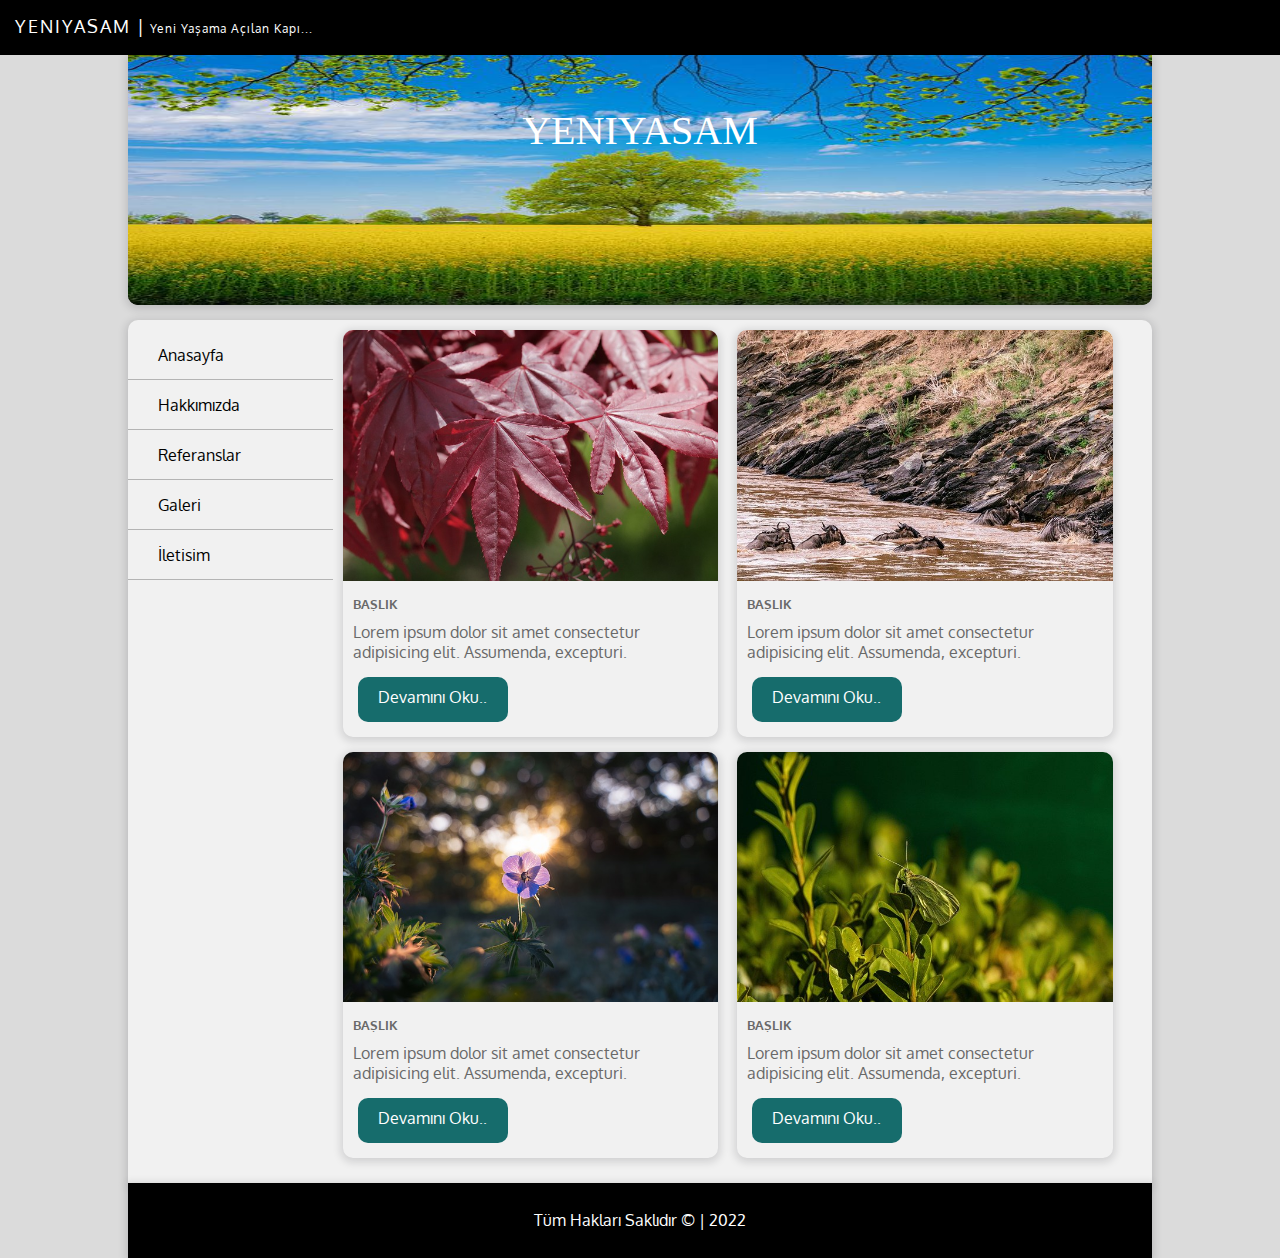
<file: index.html>
<!DOCTYPE html>
<html lang="en">
<head>
    <meta charset="UTF-8">
    <meta http-equiv="X-UA-Compatible" content="IE=edge">
    <meta name="viewport" content="width=device-width, initial-scale=1.0">
    <title>Anasayfa</title>
    <link rel="stylesheet" href="/style.css">
    <link href="https://fonts.googleapis.com/css2?family=Oxygen:wght@400;700&display=swap" rel="stylesheet">
    <link rel="stylesheet" href="https://use.fontawesome.com/releases/v5.0.13/css/all.css" integrity="sha384-DNOHZ68U8hZfKXOrtjWvjxusGo9WQnrNx2sqG0tfsghAvtVlRW3tvkXWZh58N9jp" crossorigin="anonymous">

</head> 
<body>
    <div id="social">
        <font>YENIYASAM |<span> Yeni Yaşama Açılan Kapı... </span></font>
        <i class="fas fa-search"></i>
        <i class="fab fa-facebook"></i>
        <i class="fab fa-instagram"></i>
        <i class="fab fa-twitter"></i>
        <i class="fab fa-google"></i>
        

    </div>
    <div id="container">
        <header>
            <img id="headerResim" src="./img/banner.jpg " alt="">
        <div id="centered">YENIYASAM</div>
        </header>
        <section>
            <nav>
                <ul>
                    <li><a href="index.html"><i class="fas fa-home"></i>Anasayfa</a></li>
                    <li><a href="hakkimizda.html"><i class="fas fa-users"></i>Hakkımızda</a></li>
                    <li><a href="referanslar.html"><i class="fas fa-asterisk"></i>Referanslar</a></li>
                    <li><a href="galeri.html"><i class="fas fa-images"></i>Galeri</a></li>
                    <li><a href="iletisim.html"><i class="far fa-address-book"></i>İletisim</a></li>
                </ul>
            </nav>
            <main>
                <div class="icerik">
                    <img src="/img/1.jpg" alt="" class="rsm">
                    <h5>BAŞLIK</h5>
                    <p class="icerikText">Lorem ipsum dolor sit amet consectetur adipisicing elit. Assumenda, excepturi.</p>
                    <a href="" class="btnDevam">Devamını Oku.. </a>
                </div>
                <div class="icerik">
                    <img src="/img/2.jpg" alt="" class="rsm">
                    <h5>BAŞLIK</h5>
                    <p class="icerikText">Lorem ipsum dolor sit amet consectetur adipisicing elit. Assumenda, excepturi.</p>
                    <a href="" class="btnDevam">Devamını Oku.. </a>
                </div>
                <div class="icerik">
                    <img src="/img/3.jpg" alt="" class="rsm">
                    <h5>BAŞLIK</h5>
                    <p class="icerikText">Lorem ipsum dolor sit amet consectetur adipisicing elit. Assumenda, excepturi.</p>
                    <a href="" class="btnDevam">Devamını Oku.. </a>
                </div>
                <div class="icerik">
                    <img src="/img/4.jpg" alt="" class="rsm">
                    <h5>BAŞLIK</h5>
                    <p class="icerikText">Lorem ipsum dolor sit amet consectetur adipisicing elit. Assumenda, excepturi.</p>
                    <a href="" class="btnDevam">Devamını Oku.. </a>
                </div>
            </main>
        </section>
        <footer>Tüm Hakları Saklıdır &copy; | 2022</footer>
    </div>
    
</body>
</html>
</file>
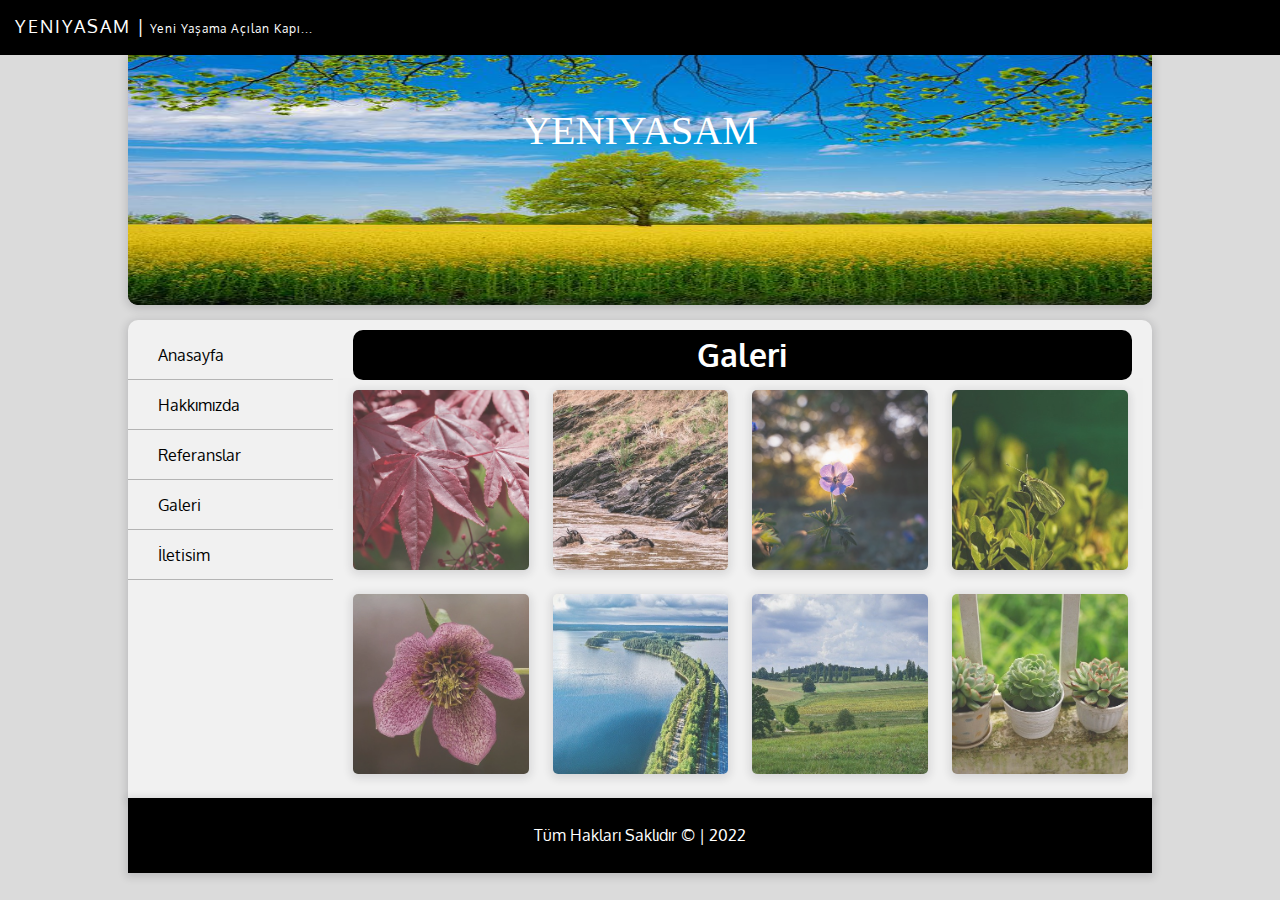
<file: galeri.html>
<!DOCTYPE html>
<html lang="en">
<head>
    <meta charset="UTF-8">
    <meta http-equiv="X-UA-Compatible" content="IE=edge">
    <meta name="viewport" content="width=device-width, initial-scale=1.0">
    <title>Galeri</title>
    <link rel="stylesheet" href="/style.css">
    <link href="https://fonts.googleapis.com/css2?family=Oxygen:wght@400;700&display=swap" rel="stylesheet">
    <link rel="stylesheet" href="https://use.fontawesome.com/releases/v5.0.13/css/all.css" integrity="sha384-DNOHZ68U8hZfKXOrtjWvjxusGo9WQnrNx2sqG0tfsghAvtVlRW3tvkXWZh58N9jp" crossorigin="anonymous">

</head> 
<body>
    <div id="social">
        <font>YENIYASAM |<span> Yeni Yaşama Açılan Kapı... </span></font>
        <i class="fas fa-search"></i>
        <i class="fab fa-facebook"></i>
        <i class="fab fa-instagram"></i>
        <i class="fab fa-twitter"></i>
        <i class="fab fa-google"></i>
        

    </div>
    <div id="container">
        <header>
            <img id="headerResim" src="./img/banner.jpg " alt="">
        <div id="centered">YENIYASAM</div>
        </header>
        <section>
            <nav>
                <ul>
                    <li><a href="index.html"><i class="fas fa-home"></i>Anasayfa</a></li>
                    <li><a href="hakkimizda.html"><i class="fas fa-users"></i>Hakkımızda</a></li>
                    <li><a href="referanslar.html"><i class="fas fa-asterisk"></i>Referanslar</a></li>
                    <li><a href="galeri.html"><i class="fas fa-images"></i>Galeri</a></li>
                    <li><a href="iletisim.html"><i class="far fa-address-book"></i>İletisim</a></li>
                </ul>
            </nav>
            <main>
              <h1>Galeri</h1>
              <a class="link" href="/img/1.jpg">
                <img src="/img/1.jpg" alt="" class="galResim">
              </a>
              <a class="link" href="/img/2.jpg">
                <img src="/img/2.jpg" alt="" class="galResim">
              </a>
              <a class="link" href="/img/3.jpg">
                <img src="/img/3.jpg" alt="" class="galResim">
              </a>
              <a class="link" href="/img/4.jpg">
                <img src="/img/4.jpg" alt="" class="galResim">
              </a>
              <a class="link" href="/img/5.jpg">
                <img src="/img/5.jpg" alt="" class="galResim">
              </a>
              <a class="link" href="/img/6.jpg">
                <img src="/img/6.jpg" alt="" class="galResim">
              </a>
              <a class="link" href="/img/7.jpg">
                <img src="/img/7.jpg" alt="" class="galResim">
              </a>
              <a class="link" href="/img/8.jpg">
                <img src="/img/8.jpg" alt="" class="galResim">
              </a>
            </main>
        </section>
        <footer>Tüm Hakları Saklıdır &copy; | 2022</footer>
    </div>
    
</body>
</html>
</file>
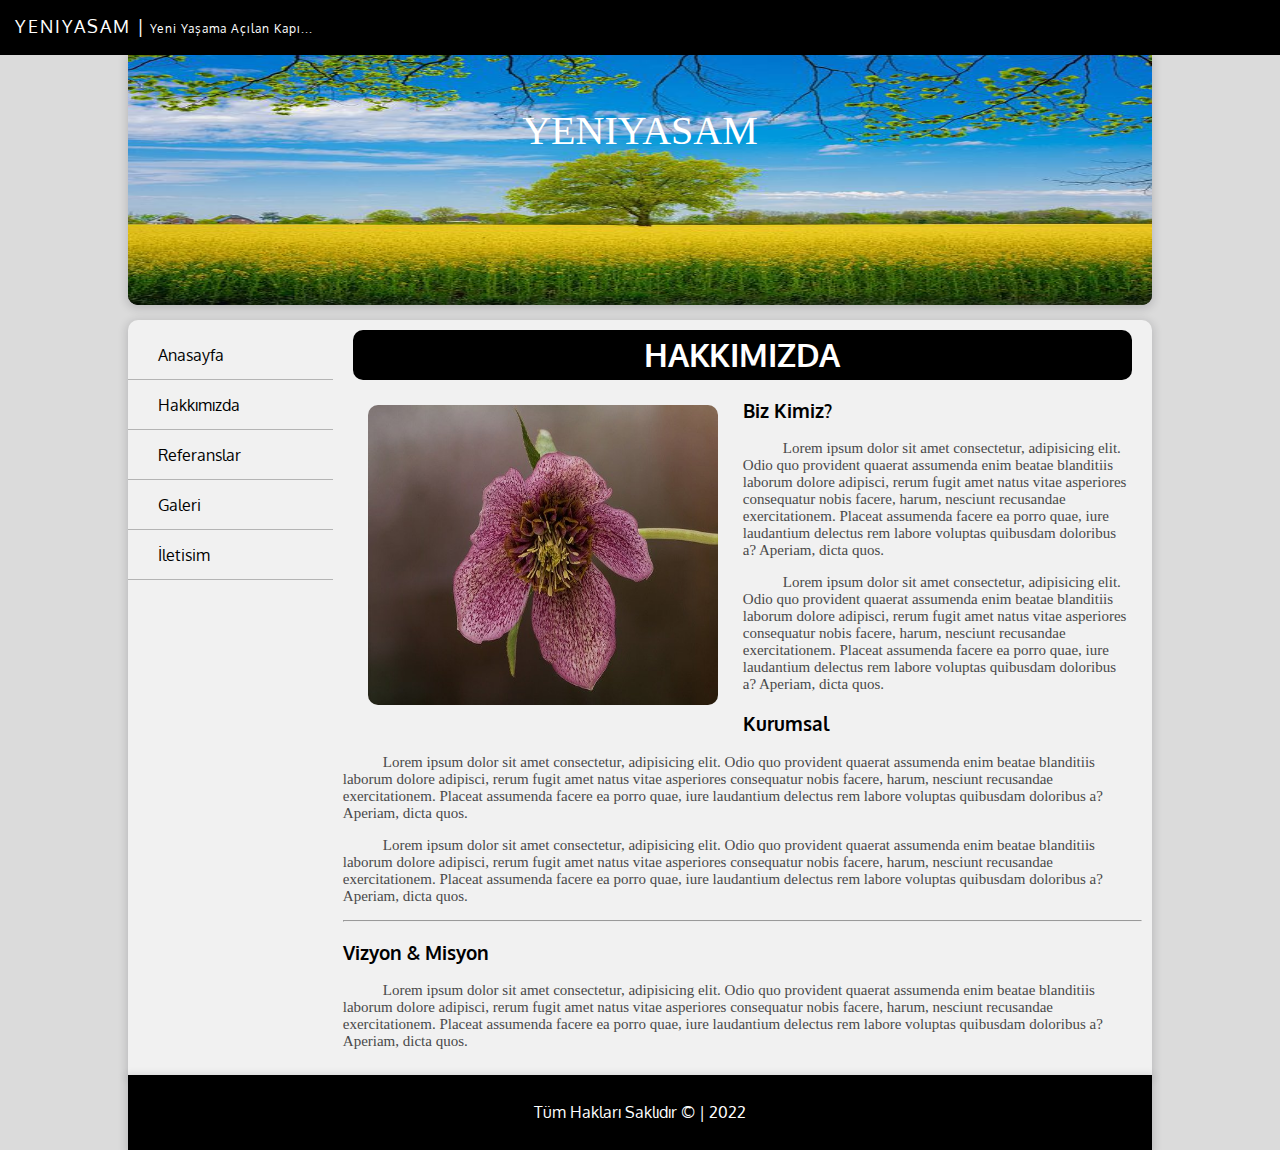
<file: hakkimizda.html>
<!DOCTYPE html>
<html lang="en">
<head>
    <meta charset="UTF-8">
    <meta http-equiv="X-UA-Compatible" content="IE=edge">
    <meta name="viewport" content="width=device-width, initial-scale=1.0">
    <title>Hakkımızda</title>
    <link rel="stylesheet" href="/style.css">
    <link href="https://fonts.googleapis.com/css2?family=Oxygen:wght@400;700&display=swap" rel="stylesheet">
    <link rel="stylesheet" href="https://use.fontawesome.com/releases/v5.0.13/css/all.css" integrity="sha384-DNOHZ68U8hZfKXOrtjWvjxusGo9WQnrNx2sqG0tfsghAvtVlRW3tvkXWZh58N9jp" crossorigin="anonymous">

</head> 
<body>
    <div id="social">
        <font>YENIYASAM |<span> Yeni Yaşama Açılan Kapı... </span></font>
        <i class="fas fa-search"></i>
        <i class="fab fa-facebook"></i>
        <i class="fab fa-instagram"></i>
        <i class="fab fa-twitter"></i>
        <i class="fab fa-google"></i>
        

    </div>
    <div id="container">
        <header>
            <img id="headerResim" src="./img/banner.jpg " alt="">
        <div id="centered">YENIYASAM</div>
        </header>
        <section>
            <nav>
                <ul>
                    <li><a href="index.html"><i class="fas fa-home"></i>Anasayfa</a></li>
                    <li><a href="hakkimizda.html"><i class="fas fa-users"></i>Hakkımızda</a></li>
                    <li><a href="referanslar.html"><i class="fas fa-asterisk"></i>Referanslar</a></li>
                    <li><a href="galeri.html"><i class="fas fa-images"></i>Galeri</a></li>
                    <li><a href="iletisim.html"><i class="far fa-address-book"></i>İletisim</a></li>
                </ul>
            </nav>
            <main>
               <h1>HAKKIMIZDA</h1>
               <img id="hakkimizdaRSM" src="/img/5.jpg" alt="">
               <h3>Biz Kimiz?</h3>
               <p class="hakYazi">Lorem ipsum dolor sit amet consectetur, adipisicing elit. Odio quo provident quaerat assumenda enim beatae blanditiis laborum dolore adipisci, rerum fugit amet natus vitae asperiores consequatur nobis facere, harum, nesciunt recusandae exercitationem. Placeat assumenda facere ea porro quae, iure laudantium delectus rem labore voluptas quibusdam doloribus a? Aperiam, dicta quos.</p>
               <p class="hakYazi">Lorem ipsum dolor sit amet consectetur, adipisicing elit. Odio quo provident quaerat assumenda enim beatae blanditiis laborum dolore adipisci, rerum fugit amet natus vitae asperiores consequatur nobis facere, harum, nesciunt recusandae exercitationem. Placeat assumenda facere ea porro quae, iure laudantium delectus rem labore voluptas quibusdam doloribus a? Aperiam, dicta quos.</p>
               <h3>Kurumsal</h3>
               <p class="hakYazi">Lorem ipsum dolor sit amet consectetur, adipisicing elit. Odio quo provident quaerat assumenda enim beatae blanditiis laborum dolore adipisci, rerum fugit amet natus vitae asperiores consequatur nobis facere, harum, nesciunt recusandae exercitationem. Placeat assumenda facere ea porro quae, iure laudantium delectus rem labore voluptas quibusdam doloribus a? Aperiam, dicta quos.</p>
               <p class="hakYazi">Lorem ipsum dolor sit amet consectetur, adipisicing elit. Odio quo provident quaerat assumenda enim beatae blanditiis laborum dolore adipisci, rerum fugit amet natus vitae asperiores consequatur nobis facere, harum, nesciunt recusandae exercitationem. Placeat assumenda facere ea porro quae, iure laudantium delectus rem labore voluptas quibusdam doloribus a? Aperiam, dicta quos.</p>
               <hr>
               <h3>Vizyon & Misyon</h3>
               <p class="hakYazi">Lorem ipsum dolor sit amet consectetur, adipisicing elit. Odio quo provident quaerat assumenda enim beatae blanditiis laborum dolore adipisci, rerum fugit amet natus vitae asperiores consequatur nobis facere, harum, nesciunt recusandae exercitationem. Placeat assumenda facere ea porro quae, iure laudantium delectus rem labore voluptas quibusdam doloribus a? Aperiam, dicta quos.</p>
            </main>
        </section>
        <footer>Tüm Hakları Saklıdır &copy; | 2022</footer>
    </div>
    
</body>
</html>
</file>
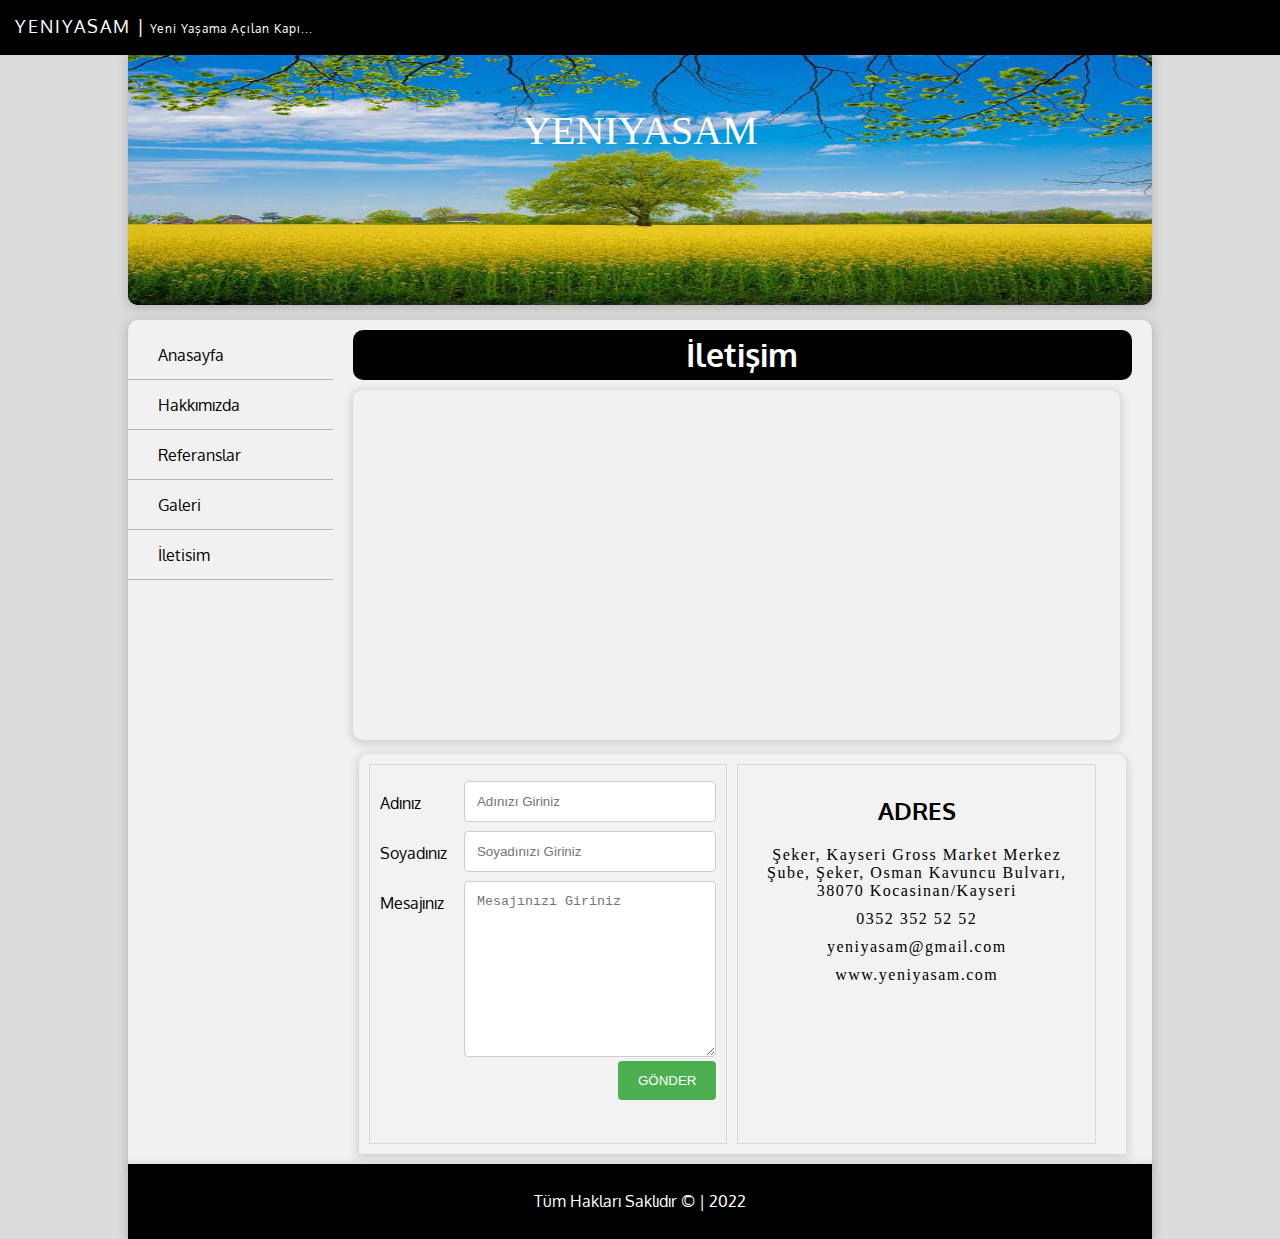
<file: iletisim.html>
<!DOCTYPE html>
<html lang="en">
<head>
    <meta charset="UTF-8">
    <meta http-equiv="X-UA-Compatible" content="IE=edge">
    <meta name="viewport" content="width=device-width, initial-scale=1.0">
    <title>İletişim</title>
    <link rel="stylesheet" href="/style.css">
    <link href="https://fonts.googleapis.com/css2?family=Oxygen:wght@400;700&display=swap" rel="stylesheet">
    <link rel="stylesheet" href="https://use.fontawesome.com/releases/v5.0.13/css/all.css" integrity="sha384-DNOHZ68U8hZfKXOrtjWvjxusGo9WQnrNx2sqG0tfsghAvtVlRW3tvkXWZh58N9jp" crossorigin="anonymous">

</head> 
<body>
    <div id="social">
        <font>YENIYASAM |<span> Yeni Yaşama Açılan Kapı... </span></font>
        <i class="fas fa-search"></i>
        <i class="fab fa-facebook"></i>
        <i class="fab fa-instagram"></i>
        <i class="fab fa-twitter"></i>
        <i class="fab fa-google"></i>
        

    </div>
    <div id="container">
        <header>
            <img id="headerResim" src="./img/banner.jpg " alt="">
        <div id="centered">YENIYASAM</div>
        </header>
        <section>
            <nav>
                <ul>
                    <li><a href="index.html"><i class="fas fa-home"></i>Anasayfa</a></li>
                    <li><a href="hakkimizda.html"><i class="fas fa-users"></i>Hakkımızda</a></li>
                    <li><a href="referanslar.html"><i class="fas fa-asterisk"></i>Referanslar</a></li>
                    <li><a href="galeri.html"><i class="fas fa-images"></i>Galeri</a></li>
                    <li><a href="iletisim.html"><i class="far fa-address-book"></i>İletisim</a></li>
                </ul>
            </nav>
            <main>
              <h1>İletişim</h1>
              <iframe src="https://www.google.com/maps/embed?pb=!1m18!1m12!1m3!1d165108.22737941227!2d35.53290756627668!3d38.72791492419075!2m3!1f0!2f0!3f0!3m2!1i1024!2i768!4f13.1!3m3!1m2!1s0x152b0e1d3fa4a74f%3A0x84bd8c4d5a4c2da7!2sKayseri!5e0!3m2!1str!2str!4v1664282107899!5m2!1str!2str" width="" height="" style="border:0;" allowfullscreen="" loading="lazy" referrerpolicy="no-referrer-when-downgrade"></iframe>
              <section class="section1">
               <div class="form">
                <div class="row">
                    <div class="col25">
                        <label for="">Adınız</label>
                    </div>
                    <div class="col75">
                        <input type="text" placeholder="Adınızı Giriniz">
                    </div>
                </div>
                <div class="row">
                    <div class="col25">
                        <label for="">Soyadınız</label>
                    </div>
                    <div class="col75">
                        <input type="text" placeholder="Soyadınızı Giriniz">
                    </div>
                </div>
                <div class="row">
                    <div class="col25">
                        <label for="">Mesajınız</label>
                    </div>
                    <div class="col75">
                        <textarea name="" id="" cols="30" rows="10" placeholder="Mesajınızı Giriniz"></textarea>
                    </div>
                    <div class="row">
                        <input type="submit" value="GÖNDER">
                        
                    </div>
                </div>
               </div> 
               <div class="adres">
                <h2>ADRES</h2>
                <span class="span1">
                    Şeker, Kayseri Gross Market Merkez Şube, Şeker, Osman Kavuncu Bulvarı, 38070 Kocasinan/Kayseri
                </span>
                <span class="span1">
                   0352 352 52 52
                </span>
                <span class="span1">
                    yeniyasam@gmail.com
                 </span>
                 <span class="span1">
                    www.yeniyasam.com
                 </span>
               </div>
              </section>
            </main>
        </section>
        <footer>Tüm Hakları Saklıdır &copy; | 2022</footer>
    </div>
    
</body>
</html>
</file>
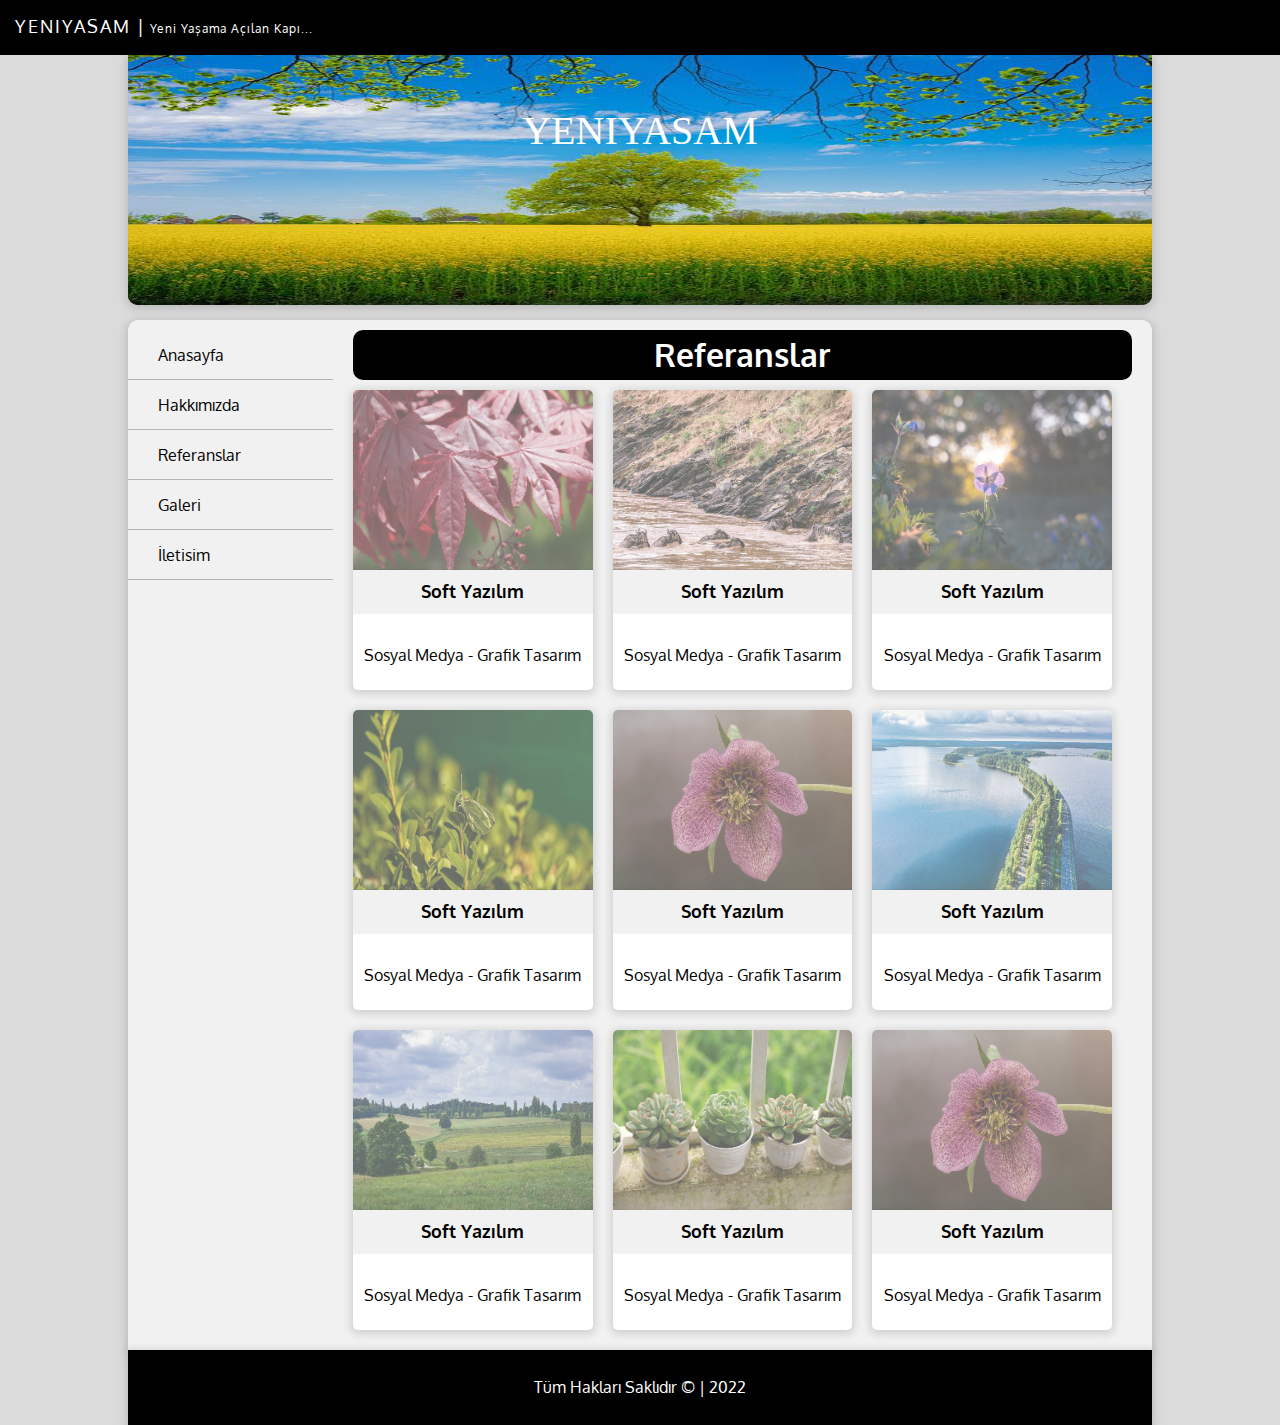
<file: referanslar.html>
<!DOCTYPE html>
<html lang="en">
<head>
    <meta charset="UTF-8">
    <meta http-equiv="X-UA-Compatible" content="IE=edge">
    <meta name="viewport" content="width=device-width, initial-scale=1.0">
    <title>Referanslar</title>
    <link rel="stylesheet" href="/style.css">
    <link href="https://fonts.googleapis.com/css2?family=Oxygen:wght@400;700&display=swap" rel="stylesheet">
    <link rel="stylesheet" href="https://use.fontawesome.com/releases/v5.0.13/css/all.css" integrity="sha384-DNOHZ68U8hZfKXOrtjWvjxusGo9WQnrNx2sqG0tfsghAvtVlRW3tvkXWZh58N9jp" crossorigin="anonymous">

</head> 
<body>
    <div id="social">
        <font>YENIYASAM |<span> Yeni Yaşama Açılan Kapı... </span></font>
        <i class="fas fa-search"></i>
        <i class="fab fa-facebook"></i>
        <i class="fab fa-instagram"></i>
        <i class="fab fa-twitter"></i>
        <i class="fab fa-google"></i>
        

    </div>
    <div id="container">
        <header>
            <img id="headerResim" src="./img/banner.jpg " alt="">
        <div id="centered">YENIYASAM</div>
        </header>
        <section>
            <nav>
                <ul>
                    <li><a href="index.html"><i class="fas fa-home"></i>Anasayfa</a></li>
                    <li><a href="hakkimizda.html"><i class="fas fa-users"></i>Hakkımızda</a></li>
                    <li><a href="referanslar.html"><i class="fas fa-asterisk"></i>Referanslar</a></li>
                    <li><a href="galeri.html"><i class="fas fa-images"></i>Galeri</a></li>
                    <li><a href="iletisim.html"><i class="far fa-address-book"></i>İletisim</a></li>
                </ul>
            </nav>
            <main>
               <h1>Referanslar</h1>
               <div class="referans">
                <img src="/img/1.jpg" alt="" class="refResim">
                <h2 class="refBaslik">Soft Yazılım</h2>
                <p class="refDetay">Sosyal Medya - Grafik Tasarım</p>
               </div>
               <div class="referans">
                <img src="/img/2.jpg" alt="" class="refResim">
                <h2 class="refBaslik">Soft Yazılım</h2>
                <p class="refDetay">Sosyal Medya - Grafik Tasarım</p>
               </div>
               <div class="referans">
                <img src="/img/3.jpg" alt="" class="refResim">
                <h2 class="refBaslik">Soft Yazılım</h2>
                <p class="refDetay">Sosyal Medya - Grafik Tasarım</p>
               </div>
               <div class="referans">
                <img src="/img/4.jpg" alt="" class="refResim">
                <h2 class="refBaslik">Soft Yazılım</h2>
                <p class="refDetay">Sosyal Medya - Grafik Tasarım</p>
               </div>
               <div class="referans">
                <img src="/img/5.jpg" alt="" class="refResim">
                <h2 class="refBaslik">Soft Yazılım</h2>
                <p class="refDetay">Sosyal Medya - Grafik Tasarım</p>
               </div>
               <div class="referans">
                <img src="/img/6.jpg" alt="" class="refResim">
                <h2 class="refBaslik">Soft Yazılım</h2>
                <p class="refDetay">Sosyal Medya - Grafik Tasarım</p>
               </div>
               <div class="referans">
                <img src="/img/7.jpg" alt="" class="refResim">
                <h2 class="refBaslik">Soft Yazılım</h2>
                <p class="refDetay">Sosyal Medya - Grafik Tasarım</p>
               </div>
               <div class="referans">
                <img src="/img/8.jpg" alt="" class="refResim">
                <h2 class="refBaslik">Soft Yazılım</h2>
                <p class="refDetay">Sosyal Medya - Grafik Tasarım</p>
               </div>
               <div class="referans">
                <img src="/img/5.jpg" alt="" class="refResim">
                <h2 class="refBaslik">Soft Yazılım</h2>
                <p class="refDetay">Sosyal Medya - Grafik Tasarım</p>
               </div>
            </main>
        </section>
        <footer>Tüm Hakları Saklıdır &copy; | 2022</footer>
    </div>
    
</body>
</html>
</file>
<file: style.css>
*{
    box-sizing: border-box;
}
body{
    margin: 0;
    padding: 0;
    background-color: #dbdbdb;
    font-family: 'Oxygen', sans-serif;
}
#social{
    background-color: black;
    color: white;
    height: 55px;
    width: 100%;
    position: sticky;
    top: 0;
    z-index: 1;
    font-size: 18px;
    text-align: right;
    padding: 15px;
}
font{
    float: left;
    letter-spacing: 2px;
}
span{
    font-size: 12px;
    letter-spacing: 1px;

}
#social>i{
    margin-right: 15px;
}
#social>i:hover{
opacity: 0.8;
cursor: pointer;
}
#container{
    width: 80%;
    margin: auto;
    height: auto;
   
}
header{
    width: 100%;
    height: 250px;
    box-shadow: 0 2px 8px 2px rgba(20, 23, 28, .15);
    border-bottom-left-radius: 10px;
    border-bottom-right-radius: 10px;
    position: relative;
    color: white;
    font-family: Georgia, 'Times New Roman', Times, serif;
    font-size: 40px;
    background-color: black;
    margin-bottom: 5px;
}
#headerResim{
    width: 100%;
    height: 250px;
    border-bottom-left-radius: 10px;
    border-bottom-right-radius: 10px;
    
}
#centered{
position: absolute;
top: 30%;
left: 50%;
transform: translate(-50%, -50%);
}
section{
    width: 100%;
    height: auto;
    background-color: #f1f1f1;
    border-top-left-radius: 10px;
    border-top-right-radius: 10px;
    box-shadow: 0 2px 8px 2px rgba(20, 23, 28, .15);
    margin-top: 15px;
    overflow: auto;
}

nav{
    width: 20%;
    float: left;
    margin-top: 10px;
    height: auto;
}
nav ul{
    width: auto;
    height: 100%;
    margin: 0;
    padding: 0;
}
nav li{
    list-style-type: none;
}
nav li a{
    height: 50px;
    line-height: 50px;
    text-decoration: none;
    color: black;
    border-bottom: 1px solid #b4b4b4;
    padding-left: 20px;
    display: block;
}
nav li a:hover{
    color: white;
    background-color: #adadad;
}
i{
    margin-right: 10PX;
}
main{
    float: left;
    height: auto;
    width: 80%;
    padding: 10px;
}
.icerik{
    width: 47%;
    height: auto;
    display: inline-block;
    margin-right: 15px;
    border-radius: 10px;
    box-shadow: 0 2px 8px 2px rgba(20, 23, 28, .15);
    margin-bottom: 15px;

}
.rsm{
    width: 100%;  
    border-top-left-radius: 10px; 
    border-top-right-radius: 10px; 
    transition: 0.8s;
    cursor: pointer;
}
.rsm:hover{
    opacity: 0.6;
}
h5{
    margin: 10px;
    color: dimgray;
}
.icerikText{
    margin: 10px;
    color: dimgray;
    
}
.btnDevam{
    display: block;
    width: 150px;
    height: 45px;
    padding: 10px 20px;
    background-color:rgb(22, 108, 108);
    text-decoration: none;
    margin: 15px;
    border-radius: 10px;
    color: white;
}
.icerik .btnDevam:hover{
    opacity: 0.7;
}
footer{
    width: 100%;
    height: 75px;
    background-color: black;
    color: white;
    line-height: 75px;
    text-align: center;
    box-shadow: 0 2px 8px 2px rgba(20, 23, 28, .15);
}
h1{
    text-align: center;
    background-color: black;
    color: white;
    height: 50px;
    line-height: 50px;
    margin: 0 10px;
    border-radius: 10px;
}
#hakkimizdaRSM{
    width: 350px;
    height: 300px;
    float: left;
    border-radius: 10px;
    margin: 25px;
    margin-bottom: 10px;
    transition: 0.8s;
}
#hakkimizdaRSM:hover{
    opacity: 0.6;
    cursor: pointer;
}
.hakYazi{
    margin-right: 15px;
    font-size: 15px;
    font-family: Cambria, Cochin, Georgia, Times, 'Times New Roman', serif;
    text-indent:40px ;
    color: #494949;

}
.referans{
    width: 30%;
    height: 300px;
    background-color: white;
    float: left;
    margin: 10px;
    border-radius: 5px;
    box-shadow: 0 2px 8px 2px rgba(20, 23, 28, .15);

}
.refResim{
    width: 100%;
    height: 180px;
    border-top-left-radius: 5px;
    border-top-right-radius: 5px;
    opacity: 0.6;
    transition:0.8s;
    
}
.refResim:hover{
    opacity: 1;
    cursor: pointer;
}
.refBaslik{
    font-size: 18px;
    display: inline-block;
    margin-top: -5px;
    color: black;
    text-align: center;
    height: 45px;
    line-height: 45px;
    background-color: #f1f1f1;
    width: 100%;

}
.refDetay{
    text-align: center;
}
.galResim{
    width: 22%;
    height: 180px;
    border-radius: 5px;
    opacity: 0.8;
    box-shadow: 0 2px 8px 2px rgba(20, 23, 28, .15);
    margin: 10px;
    transition:0.6s;
    object-fit:cover ;
}
.galResim:hover{
    opacity: 1;
    border: 5px solid white;
    cursor: pointer;
}
.link{
    text-decoration: none;
}
iframe{
    width: 96%;
    height: 350px;
    border-radius:10px; 
    margin-top: 10px;
    box-shadow: 0 2px 8px 2px rgba(20, 23, 28, .15);
    margin-left: 10px;
}
.section1{
    width: 96%;
    height: auto;
    margin: auto;
    margin-top: 10px;
    background-color: #f2f2f2;
    padding: 10px;
}
.form{
    width: 48%;
    float: left;
    height: 380px;
    border: 1px solid #d8d8d8;
    padding: 10px;
    margin-right: 10px;
}
.col25{
    width: 25%;
    float: left;
    margin-top: 6px;
}
.col75{
    width: 75%;
    float: left;
    margin-top: 6px;
}
label{
    padding: 12px 12px 12px 0;
    display: inline-block;

}
input[type=text], textarea{
    width: 100%;
    padding: 12px;
    border: 1px solid #ccc;
    border-radius: 4px;
}
.row:after{
    content:"";
    clear: both;
    display: block;
}
input[type=submit]{
    background-color: #4caf50;
    color: white;
    padding: 12px 20px;
    border: none;
    border-radius: 4px;
    float: right;
}
input[type=submit]:hover{
    cursor: pointer;
}
.adres{
    width: 48%;
    float: left;
    height: 380px;
    border: 1px solid #d8d8d8;
    padding: 10px;
   
}
h2{
    text-align: center;
}
.span1{
display: block;
font-family:Calibri;
margin: 10px;
letter-spacing: 1.5px;
text-align: center;
font-size: 16px;
}
</file>
